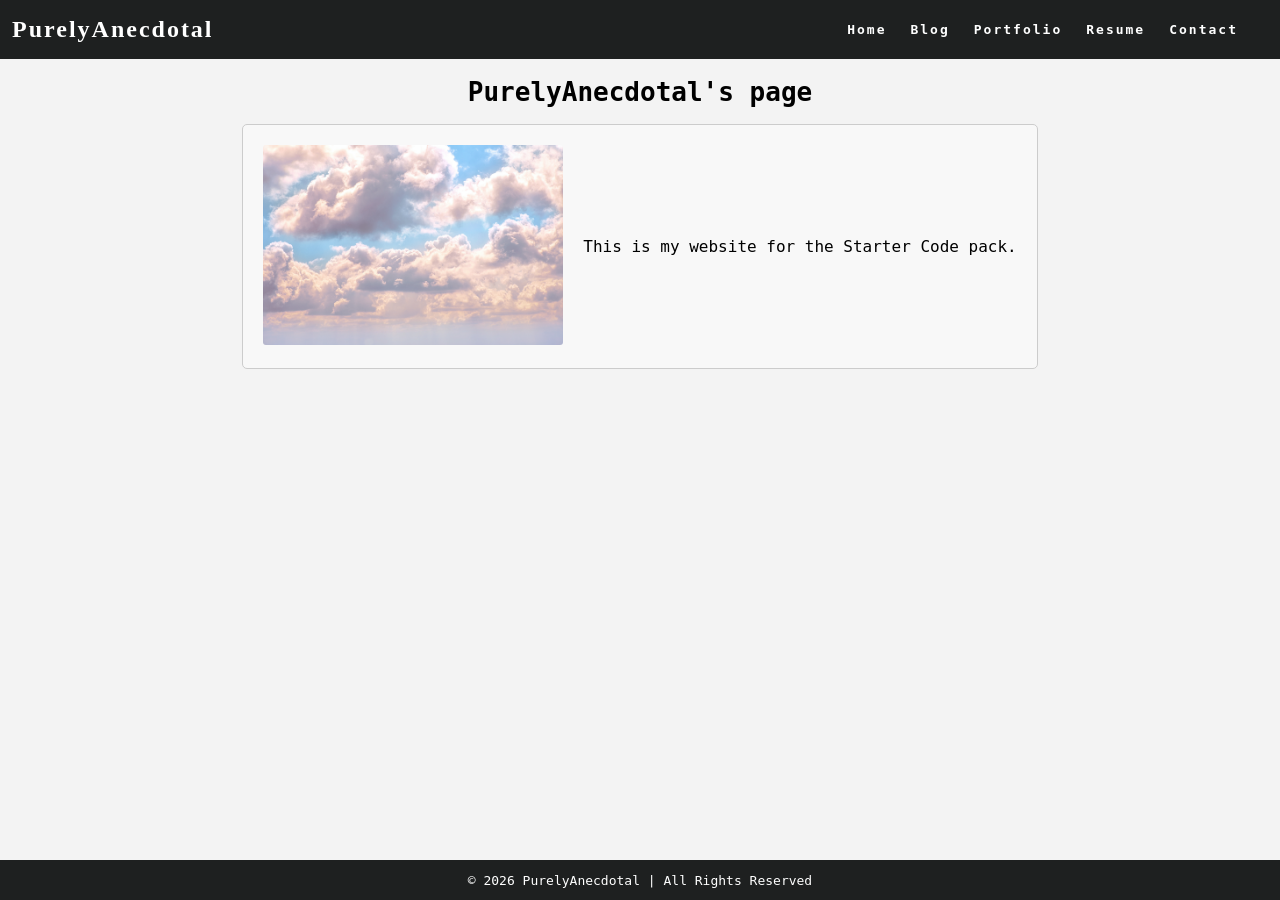
<file: index.html>
<!doctype html>
<html>
    <head>
        <title>Main Page</title>
        <link rel="stylesheet" href="styles.css" />
    </head>
    <body>
        <nav class="navbar">
            <h1 class="logo">
                <a href="index.html">PurelyAnecdotal</a>
            </h1>
            <ul class="nav-list">
                <li><a href="index.html">Home</a></li>
                <li><a href="blog.html">Blog</a></li>
                <li><a href="portfolio.html">Portfolio</a></li>
                <li><a href="resume.html">Resume</a></li>
                <li><a href="contact.html">Contact</a></li>
            </ul>
        </nav>
        <main>
            <h1>PurelyAnecdotal's page</h1>
            <div class="about">
                <div class="about-image">
                    <img src="sky.jpg" alt="An image of the sky and clouds" />
                </div>
                <div class="about-text">
                    <p>This is my website for the Starter Code pack.</p>
                </div>
            </div>
        </main>
        <footer class="footer">
            © 2026 PurelyAnecdotal | All Rights Reserved
        </footer>
    </body>
</html>
</file>
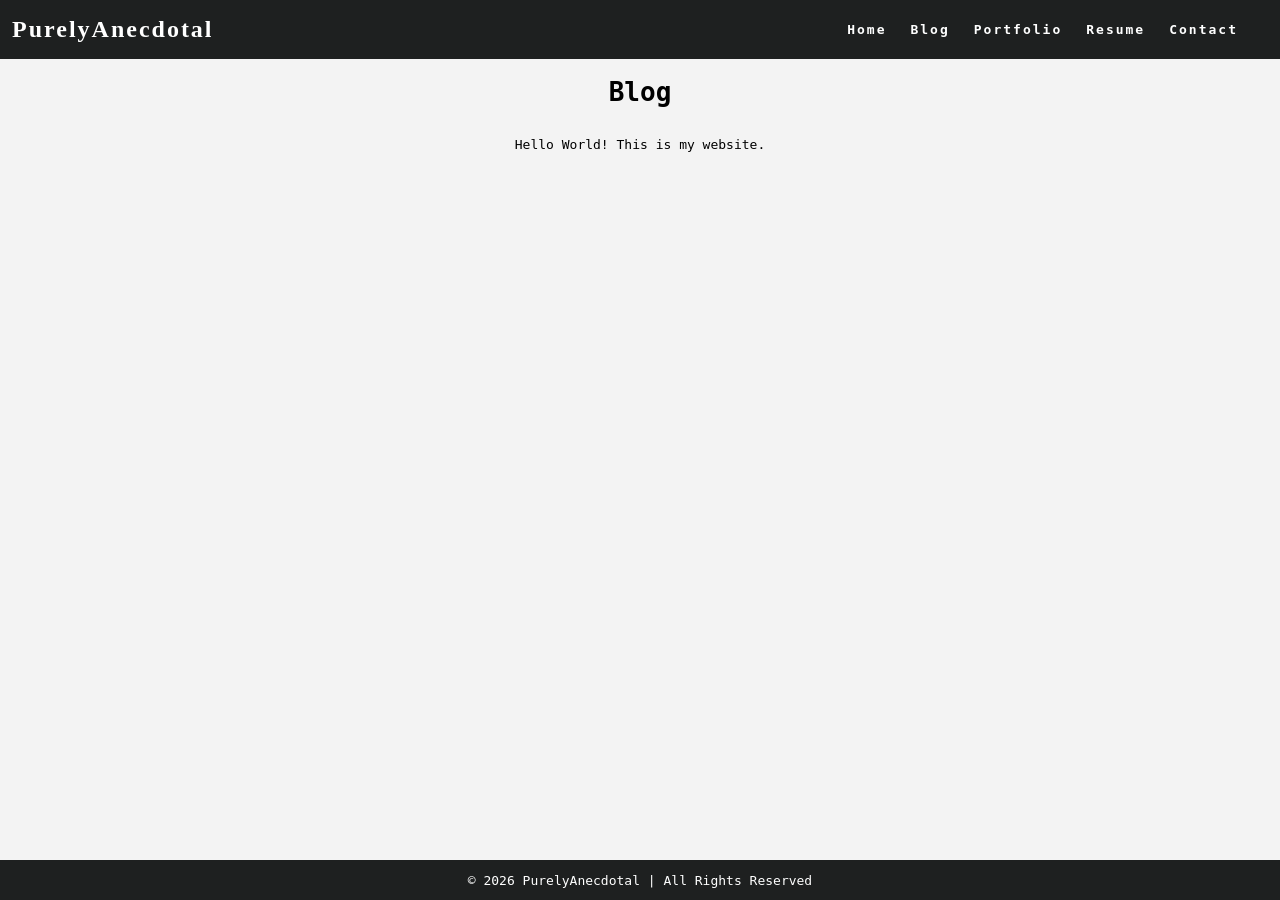
<file: blog.html>
<!doctype html>
<html>
    <head>
        <title>Blog</title>
        <link rel="stylesheet" href="styles.css" />
    </head>
    <body>
        <nav class="navbar">
            <h1 class="logo">
                <a href="index.html">PurelyAnecdotal</a>
            </h1>
            <ul class="nav-list">
                <li><a href="index.html">Home</a></li>
                <li><a href="blog.html">Blog</a></li>
                <li><a href="portfolio.html">Portfolio</a></li>
                <li><a href="resume.html">Resume</a></li>
                <li><a href="contact.html">Contact</a></li>
            </ul>
        </nav>
        <main>
            <h1>Blog</h1>
            <p>Hello World! This is my website.</p>
        </main>
        <footer class="footer">
            © 2026 PurelyAnecdotal | All Rights Reserved
        </footer>
    </body>
</html>
</file>
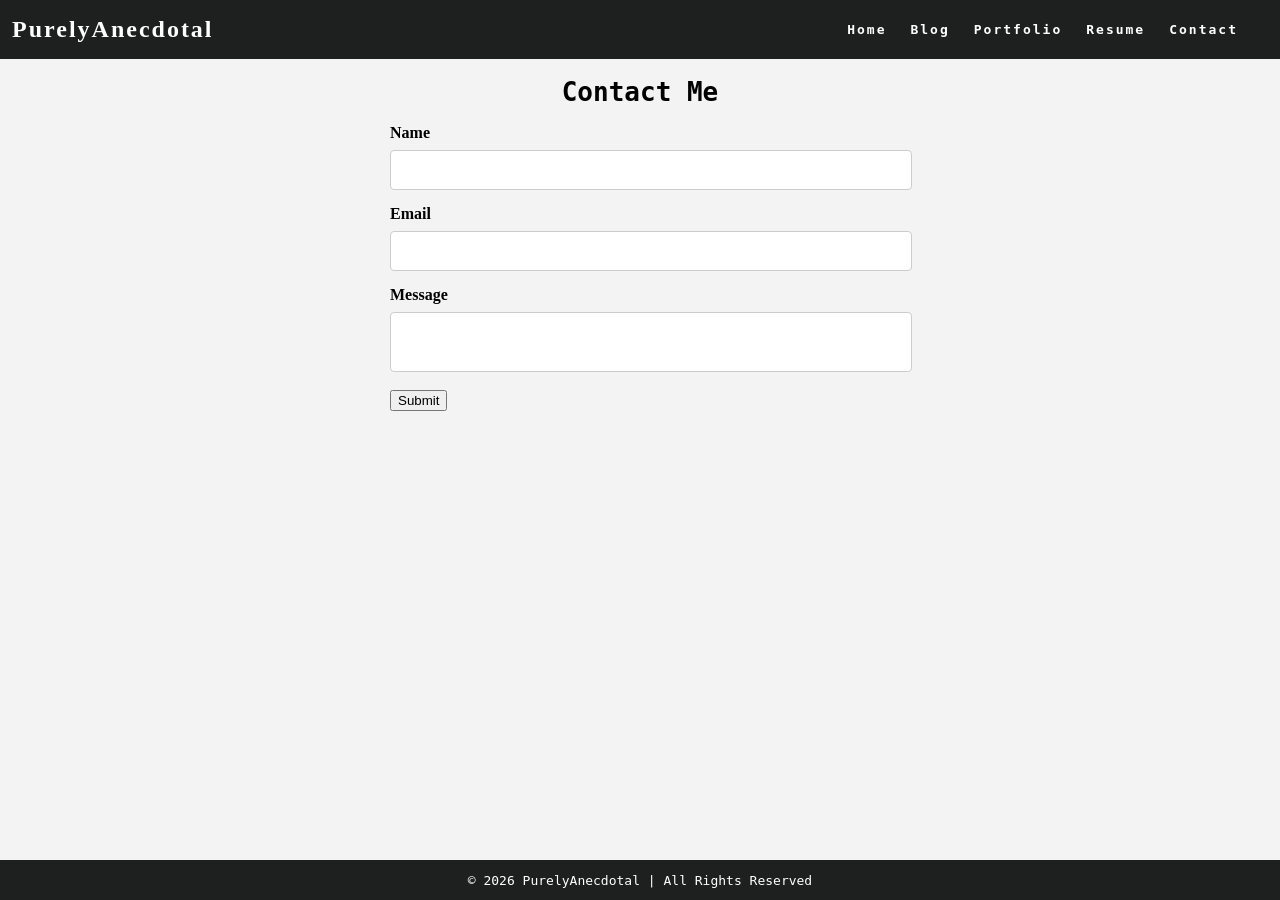
<file: contact.html>
<!doctype html>
<html>
    <head>
        <title>Contact</title>
        <link rel="stylesheet" href="styles.css" />
    </head>
    <body>
        <nav class="navbar">
            <h1 class="logo">
                <a href="index.html">PurelyAnecdotal</a>
            </h1>
            <ul class="nav-list">
                <li><a href="index.html">Home</a></li>
                <li><a href="blog.html">Blog</a></li>
                <li><a href="portfolio.html">Portfolio</a></li>
                <li><a href="resume.html">Resume</a></li>
                <li><a href="contact.html">Contact</a></li>
            </ul>
        </nav>
        <main>
            <h1>Contact Me</h1>
            <form id="contact-form">
                <label for="name">Name</label>
                <input type="text" id="name" name="name" required />

                <label for="email">Email</label>
                <input type="email" id="email" name="email" />

                <label for="message">Message</label>
                <textarea id="message" name="message" required></textarea>

                <input type="submit" value="Submit" />
            </form>
        </main>
        <footer class="footer">
            © 2026 PurelyAnecdotal | All Rights Reserved
        </footer>
    </body>
</html>
</file>
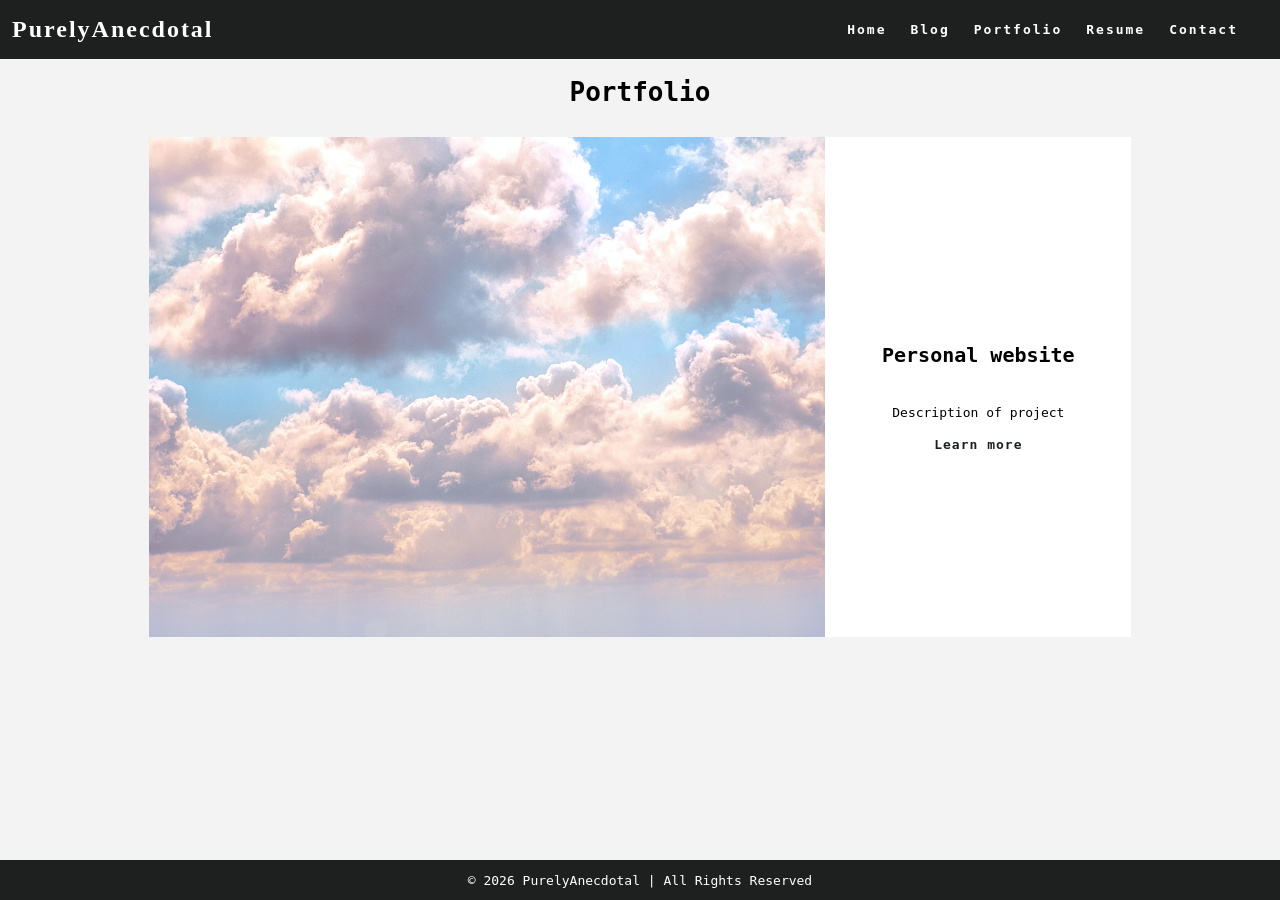
<file: portfolio.html>
<!doctype html>
<html>
    <head>
        <title>Portfolio</title>
        <link rel="stylesheet" href="styles.css" />
    </head>
    <body>
        <nav class="navbar">
            <h1 class="logo">
                <a href="index.html">PurelyAnecdotal</a>
            </h1>
            <ul class="nav-list">
                <li><a href="index.html">Home</a></li>
                <li><a href="blog.html">Blog</a></li>
                <li><a href="portfolio.html">Portfolio</a></li>
                <li><a href="resume.html">Resume</a></li>
                <li><a href="contact.html">Contact</a></li>
            </ul>
        </nav>
        <main>
            <h1>Portfolio</h1>
            <div class="project">
                <a href="index.html">
                    <img class="project-image" src="sky.jpg" alt="An image of the sky and clouds" />
                </a>
                <div class="project-details">
                    <p class="project-name">Personal website</p>
                    <p class="project-description">Description of project</p>
                    <a href="index.html">Learn more</a>
                </div>
            </div>
        </main>
        <footer class="footer">
            © 2026 PurelyAnecdotal | All Rights Reserved
        </footer>
    </body>
</html>
</file>
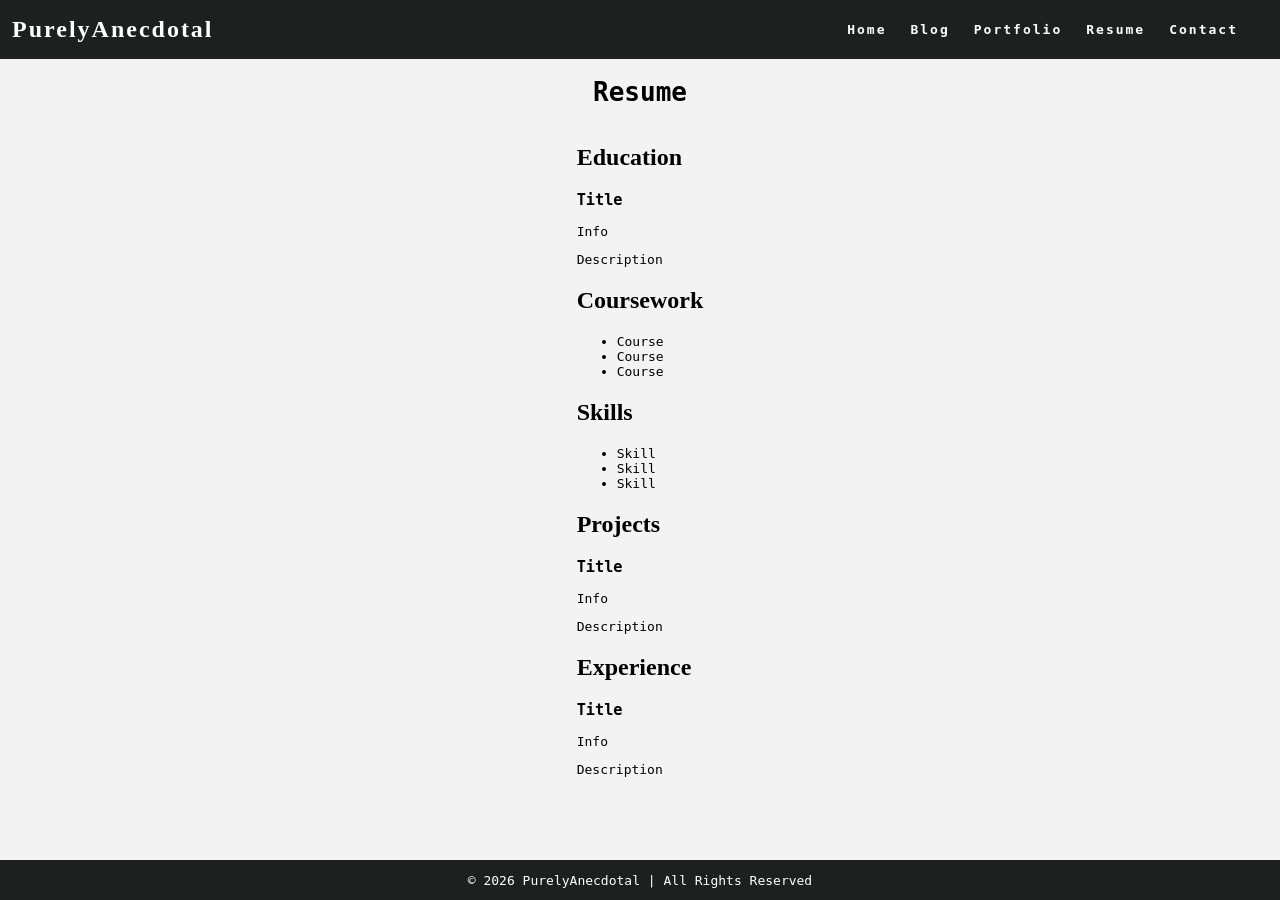
<file: resume.html>
<!doctype html>
<html>
    <head>
        <title>Resume</title>
        <link rel="stylesheet" href="styles.css" />
    </head>
    <body>
        <nav class="navbar">
            <h1 class="logo">
                <a href="index.html">PurelyAnecdotal</a>
            </h1>
            <ul class="nav-list">
                <li><a href="index.html">Home</a></li>
                <li><a href="blog.html">Blog</a></li>
                <li><a href="portfolio.html">Portfolio</a></li>
                <li><a href="resume.html">Resume</a></li>
                <li><a href="contact.html">Contact</a></li>
            </ul>
        </nav>
        <main>
            <h1>Resume</h1>
            <div class="resume">
                <section class="section">
                    <h2 class="section-title">Education</h2>
                    <div class="entry">
                        <h3 class="entry-title">Title</h3>
                        <p class="entry-info">Info</p>
                        <p class="entry-description">Description</p>
                    </div>
                </section>
                <section class="section">
                    <h2 class="section-title">Coursework</h2>
                    <ul class="course-list">
                        <li>Course</li>
                        <li>Course</li>
                        <li>Course</li>
                    </ul>
                </section>
                <section class="section">
                    <h2 class="section-title">Skills</h2>
                    <ul class="skill-list">
                        <li>Skill</li>
                        <li>Skill</li>
                        <li>Skill</li>
                    </ul>
                </section>
                <section class="section">
                    <h2 class="section-title">Projects</h2>
                    <div class="entry">
                        <h3 class="entry-title">Title</h3>
                        <p class="entry-info">Info</p>
                        <p class="entry-description">Description</p>
                    </div>
                </section>
                <section class="section">
                    <h2 class="section-title">Experience</h2>
                    <div class="entry">
                        <h3 class="entry-title">Title</h3>
                        <p class="entry-info">Info</p>
                        <p class="entry-description">Description</p>
                    </div>
                </section>
            </div>
        </main>
        <footer class="footer">
            © 2026 PurelyAnecdotal | All Rights Reserved
        </footer>
    </body>
</html>
</file>
<file: styles.css>
:root {
  /* variables */
  --cg-black: rgb(30, 32, 32);
  --cg-blue: rgb(36, 94, 255);
  --cg-grey: rgb(243, 243, 243);
  --cg-white: rgb(255, 255, 255);
}

html {
  height: 100%;
}

body {
  background: var(--cg-grey);
  position: relative;
  min-height: 100vh;
  padding: 0;
  margin: 0;
  font-family: monospace;
}

/* CSS for navigation */

.navbar {
  position: -webkit-sticky;
  position: sticky;
  top: 0;
  width: 100%;
  height: 7%;
  z-index: 10;

  display: flex;
  justify-content: space-between;
  align-items: center;
  text-align: center;

  background-color: var(--cg-black);
  color: var(--cg-white);
  padding: 0px 0px;

  /* Debug border */
  /* border: solid red; */
}

.nav-list {
  display: flex;
  flex-direction: row;
  position: relative;
  right: 30px;
  list-style: none;

  /* Debug border */
  /* border: solid blue; */
}

.navbar a {
  color: var(--cg-white);
  font-weight: bold;
  margin: 0 12px;
  text-decoration: none;
  letter-spacing: 2px;

  font-family: monospace;
}

.navbar a:hover {
  color: var(--cg-blue);
  text-decoration: underline;
}

.navbar a:active {
  color: var(--cg-blue);
}

.logo a {
  font-family: Georgia;
}

.logo a:hover {
  text-decoration: None;
}

main {
  padding: 0 20px 40px 20px;
  display: flex;
  flex-direction: column;
  justify-content: center;
  align-items: center;
}

.page-title {
  display: flex;
  justify-content: center;
  font-size: 40px;
  font-family: Georgia;
}

/* CSS for portfolio grid */

.project {
  display: flex;
  flex-direction: row;
  max-width: 100%;
  margin: 1em 0 2em 0;

  /* Debug border */
  /* border: 2px solid blue; */
}

.item-link {
  width: 70%;

  /* Debug border */
  /* border: 2px solid red; */
}

.project-image {
  object-fit: cover;
  width: 100%;
  height: 500px;
  flex-basis: 50px;
  flex-grow: 2;

  /* Debug border */
  /* border: 2px solid black; */
}

.project-details {
  display: flex;
  background-color: var(--cg-white);
  width: 30%;
  height: 500px;
  flex-shrink: 1;
  padding: 0 20px;
  margin: 0px;
  line-height: 1.5;
  overflow: scroll;

  flex-direction: column;
  text-align: center;
  justify-content: center;

  /* Debug border */
  /* border: 2px solid green; */
}

.project-details a {
  color: var(--cg-black);
  text-decoration: none;
  font-weight: bold;
  letter-spacing: 1px;
}

.project-details a:hover {
  color: var(--cg-blue);
  text-decoration: underline;
}

.project-details {
  font-weight: lighter;
}

.project-name {
  font-weight: bold;
  font-size: 20px;
}

/* CSS for home page */

.about {
  display: flex;
  align-items: center;
  justify-content: space-between;
  padding: 20px;
  background-color: #f8f8f8;
  border: 1px solid #ccc;
  border-radius: 5px;
  /* box-shadow: 0 0 10px rgba(0, 0, 0, 0.1); */
}

.about-image img {
  max-width: 300px;
  border-radius: 3px;
  /* box-shadow: 0 0 10px rgba(0, 0, 0, 0.2); */
}

.about-text {
  flex: 1;
  margin-left: 20px;
}

.about-text h2 {
  font-size: 24px;
  margin-bottom: 10px;
}

.about-text p {
  font-size: 16px;
  line-height: 1.5;
}

/* CSS for resume page */

.button {
  background-color: var(--cg-black);
  border: none;
  color: var(--cg-white);

  font-family: monospace;

  padding: 5px 7px;
  text-align: center;

  border-radius: 2px;
}

.button:hover {
  background-color: var(--cg-blue);
}

.resume h2 {
  font-family: Georgia;
}

/* CSS for contact form */

label {
  display: block;
  margin-bottom: 8px;
  font-family: Georgia;
  font-weight: bold;
}

input[type="text"],
input[type="email"],
textarea {
  width: 100%;
  padding: 10px;
  margin-bottom: 15px;
  border: 1px solid #ccc;
  border-radius: 4px;
  font-size: 16px;
  resize: none;
}

/* Add some spacing to the form */
form {
  width: 500px;
  margin: 0 auto;
}

/* CSS for footer */

.footer {
  display: flex;
  justify-content: center;
  align-items: center;
  background-color: var(--cg-black);
  color: var(--cg-white);
  position: absolute;
  bottom: 0;
  width: 100%;
  height: 2.5rem;
}
</file>
